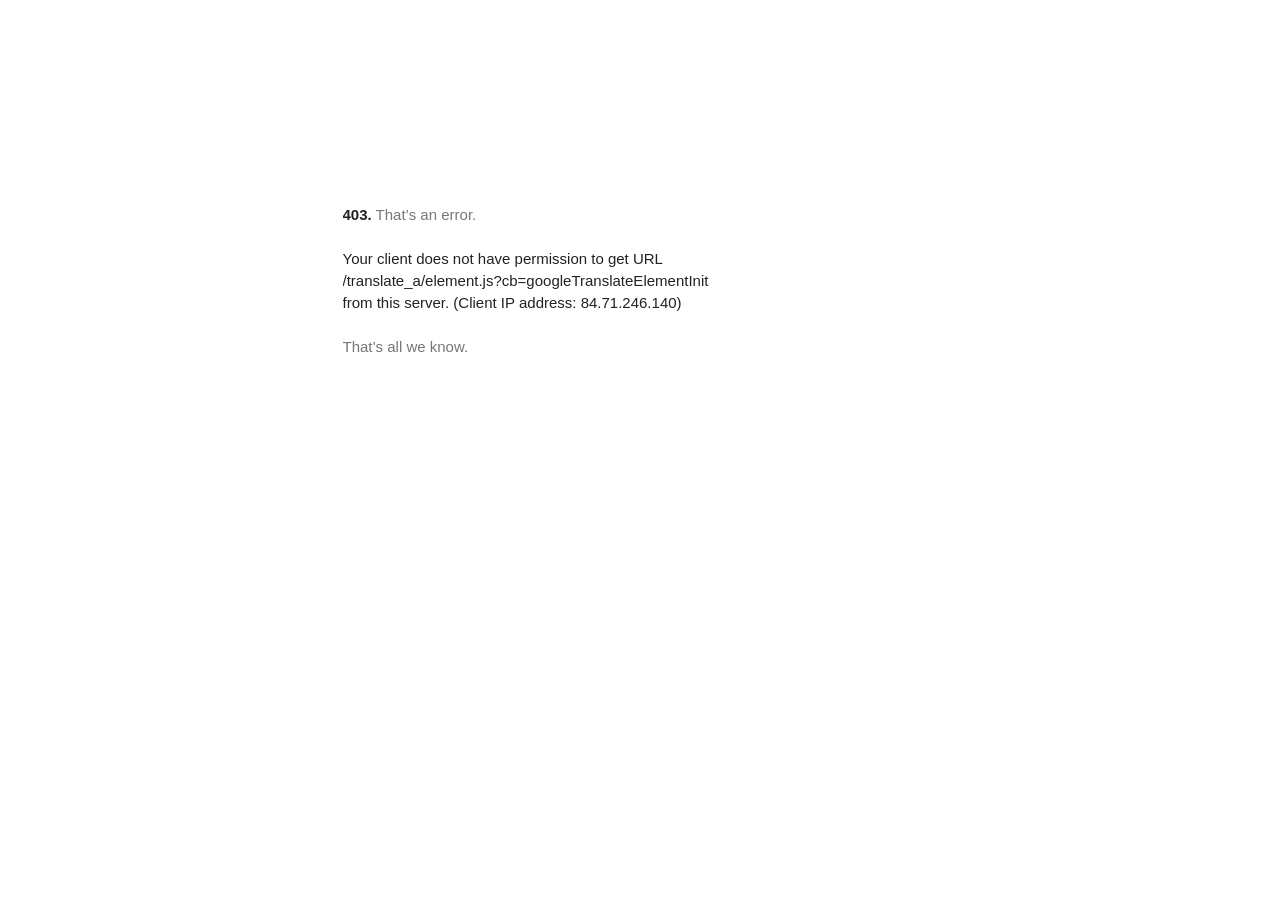
<file: translate.google.com/translate_a/elementa0d8.html>
<!DOCTYPE html><html lang=en><meta charset=utf-8><meta name=viewport content="initial-scale=1, minimum-scale=1, width=device-width"><title>Error 403 (Forbidden)!!1</title><style>*{margin:0;padding:0}html,code{font:15px/22px arial,sans-serif}html{background:#fff;color:#222;padding:15px}body{margin:7% auto 0;max-width:390px;min-height:180px;padding:30px 0 15px}* > body{background:url(//www.google.com/images/errors/robot.png) 100% 5px no-repeat;padding-right:205px}p{margin:11px 0 22px;overflow:hidden}ins{color:#777;text-decoration:none}a img{border:0}@media screen and (max-width:772px){body{background:none;margin-top:0;max-width:none;padding-right:0}}#logo{background:url(//www.google.com/images/branding/googlelogo/1x/googlelogo_color_150x54dp.png) no-repeat;margin-left:-5px}@media only screen and (min-resolution:192dpi){#logo{background:url(//www.google.com/images/branding/googlelogo/2x/googlelogo_color_150x54dp.png) no-repeat 0% 0%/100% 100%;-moz-border-image:url(//www.google.com/images/branding/googlelogo/2x/googlelogo_color_150x54dp.png) 0}}@media only screen and (-webkit-min-device-pixel-ratio:2){#logo{background:url(//www.google.com/images/branding/googlelogo/2x/googlelogo_color_150x54dp.png) no-repeat;-webkit-background-size:100% 100%}}#logo{display:inline-block;height:54px;width:150px}</style><a href=//www.google.com/><span id=logo aria-label=Google></span></a><p><b>403.</b> <ins>That’s an error.</ins><p>Your client does not have permission to get URL <code>/translate_a/element.js?cb=googleTranslateElementInit</code> from this server.  (Client IP address: 84.71.246.140)<br><br>

                                                                                                                                                                                                                                                                                                                                                                                                                                                                                                                                        
  <ins>That’s all we know.</ins>
</file>
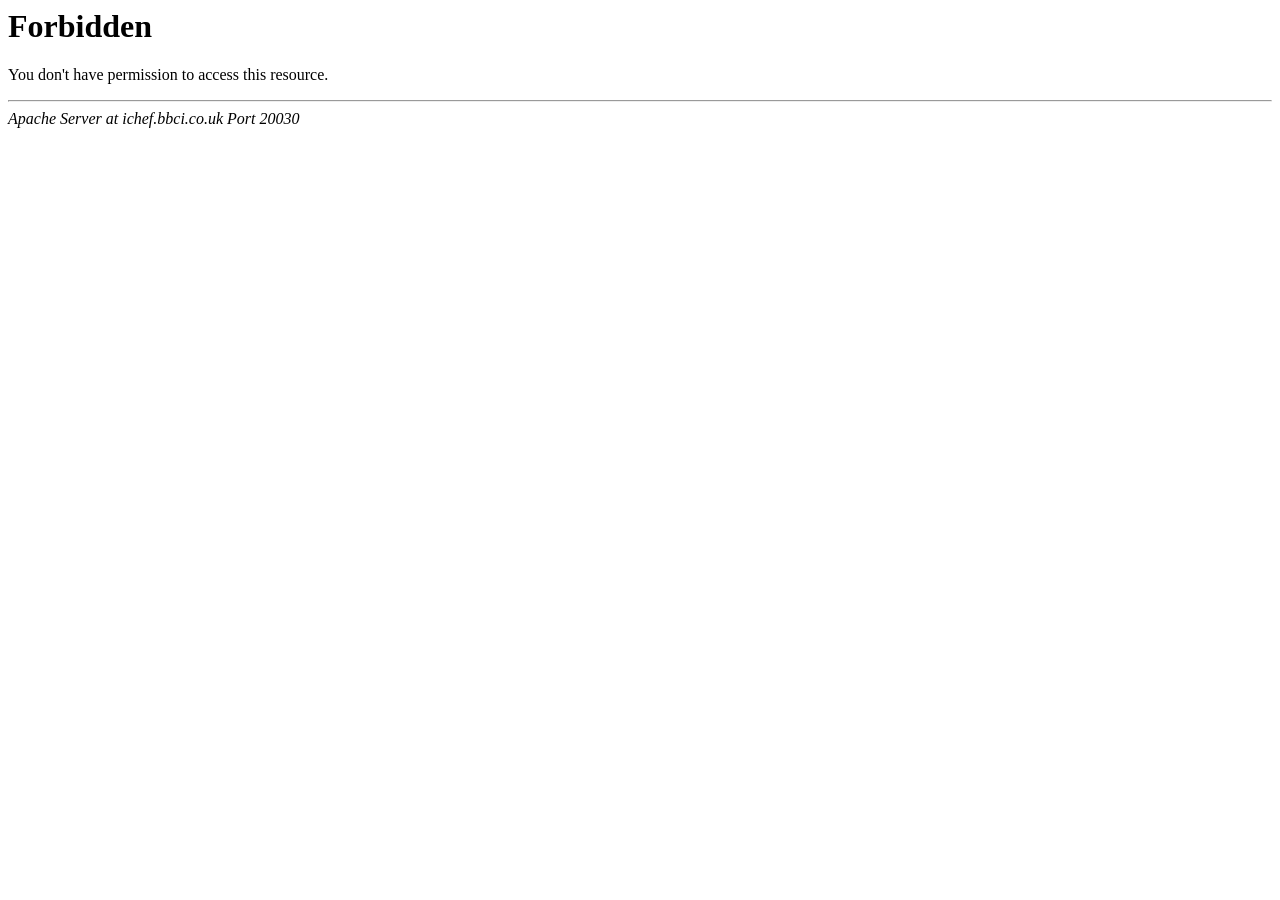
<file: news/ichef.bbci.co.uk/images/ic/$recipe/p09mp484.html>
<!DOCTYPE HTML PUBLIC "-//IETF//DTD HTML 2.0//EN">
<html><head>
<title>403 Forbidden</title>
</head><body>
<h1>Forbidden</h1>
<p>You don't have permission to access this resource.</p>
<hr>
<address>Apache Server at ichef.bbci.co.uk Port 20030</address>
</body></html>
</file>
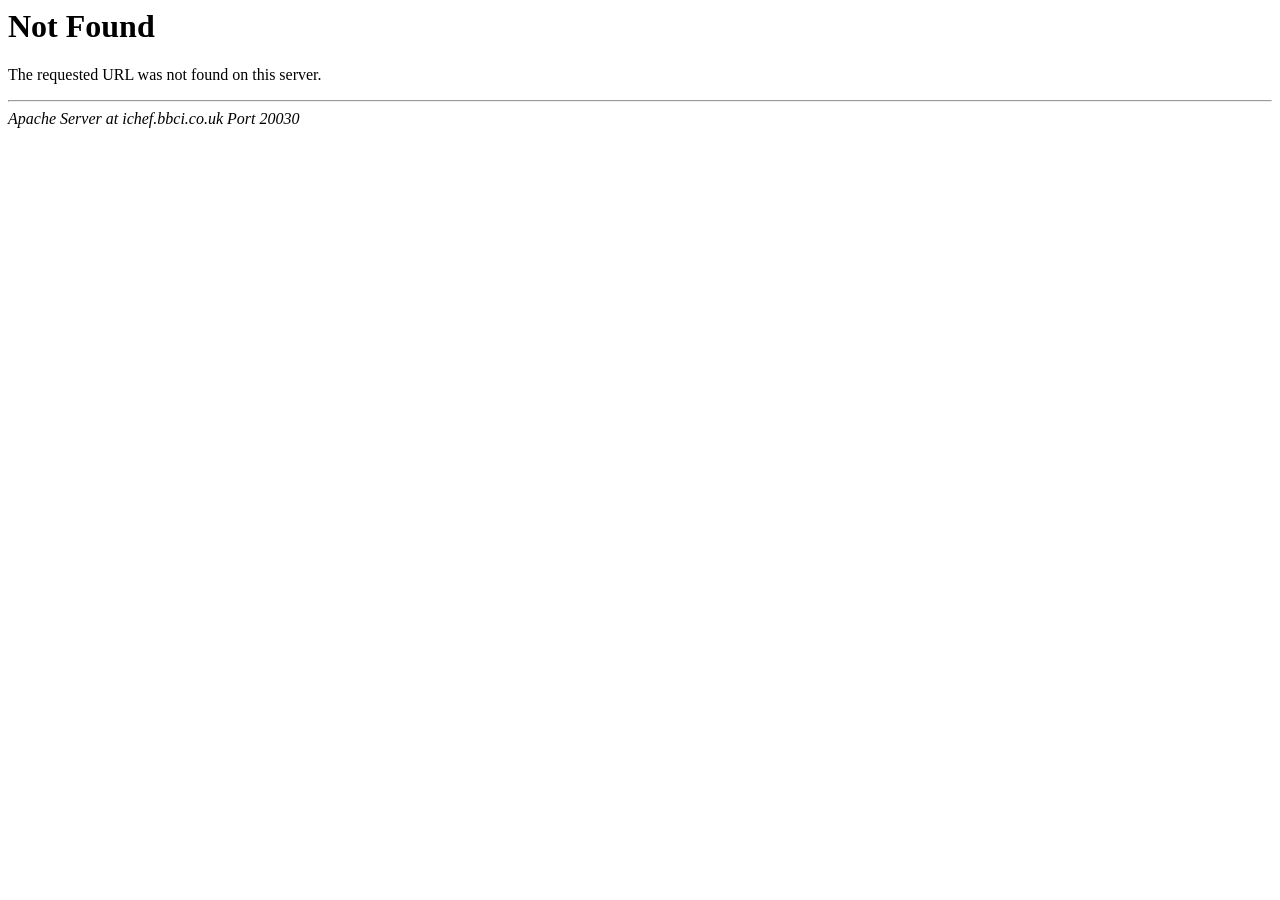
<file: news/ichef.bbci.co.uk/news/$recipe/branded_news/571E/production/_121620322_marrlbc_976.html>
<!DOCTYPE HTML PUBLIC "-//IETF//DTD HTML 2.0//EN">
<html><head>
<title>404 Not Found</title>
</head><body>
<h1>Not Found</h1>
<p>The requested URL was not found on this server.</p>
<hr>
<address>Apache Server at ichef.bbci.co.uk Port 20030</address>
</body></html>
</file>
